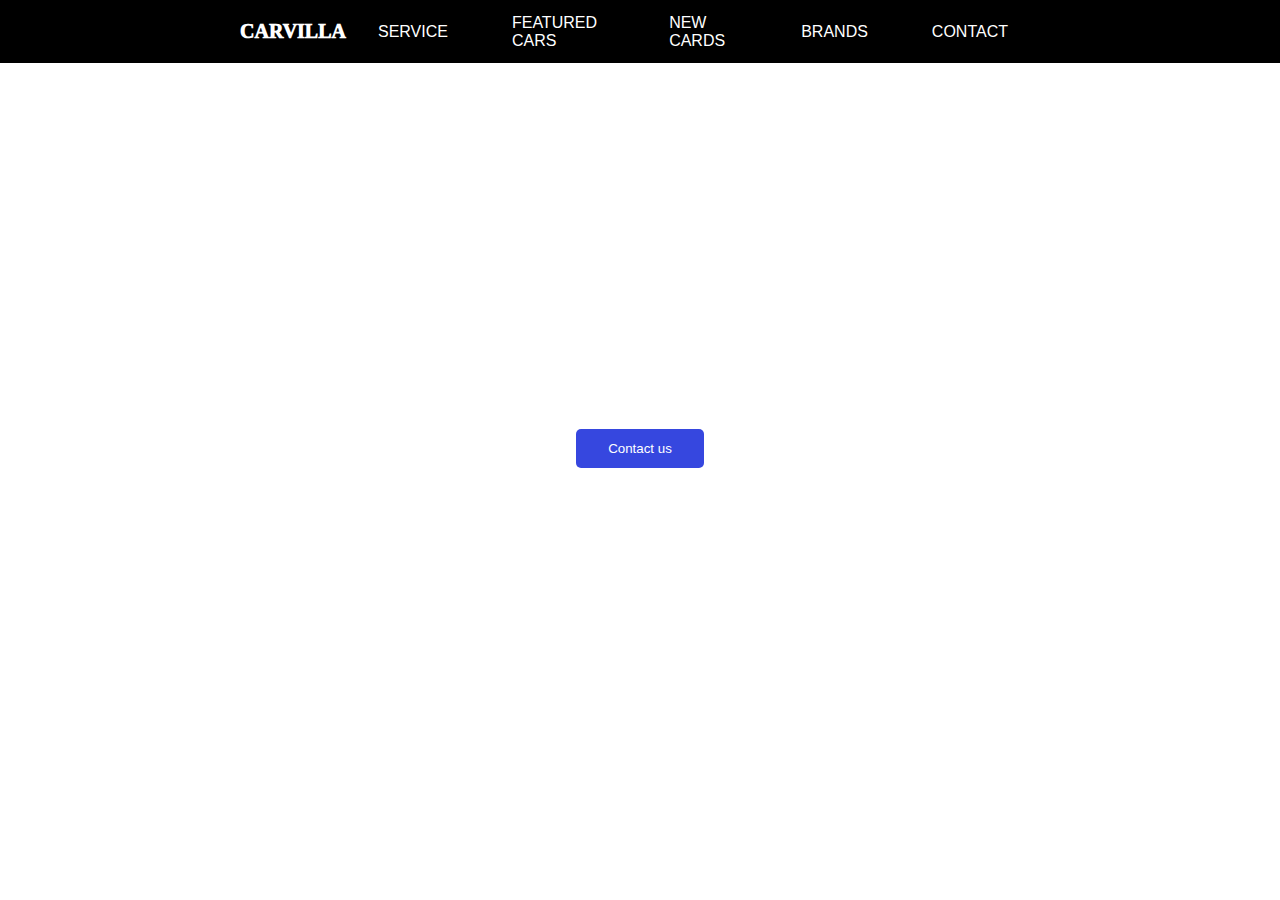
<file: index.html>
<!DOCTYPE html>
<html lang="en">
<head>
    <meta charset="UTF-8">
    <meta name="viewport" content="width=device-width, initial-scale=1.0">
    <title>Document</title>
    <link rel="stylesheet" href="style.css">
</head>
<body>
    <nav>
        <h3>CARVILLA</h3>
        <div class="options">
            <h4>SERVICE</h4>
            <h4>FEATURED CARS</h4>
            <h4>NEW CARDS</h4>
            <h4>BRANDS</h4>
            <h4>CONTACT</h4>
        </div>
    </nav>

    <div class="main">
        <h2>GET YOUR DESIRED CAR IN REASONABLE PRICE</h2>

        <h3>
            Lorem ipsum dolor sit amet, consectetur adipiscing elit, sed do eiusmod tempor incididunt ut labore et dolore magna aliqua. 
        </h3>
        <button>Contact us</button>
    </div>

    
</body>
</html>
</file>
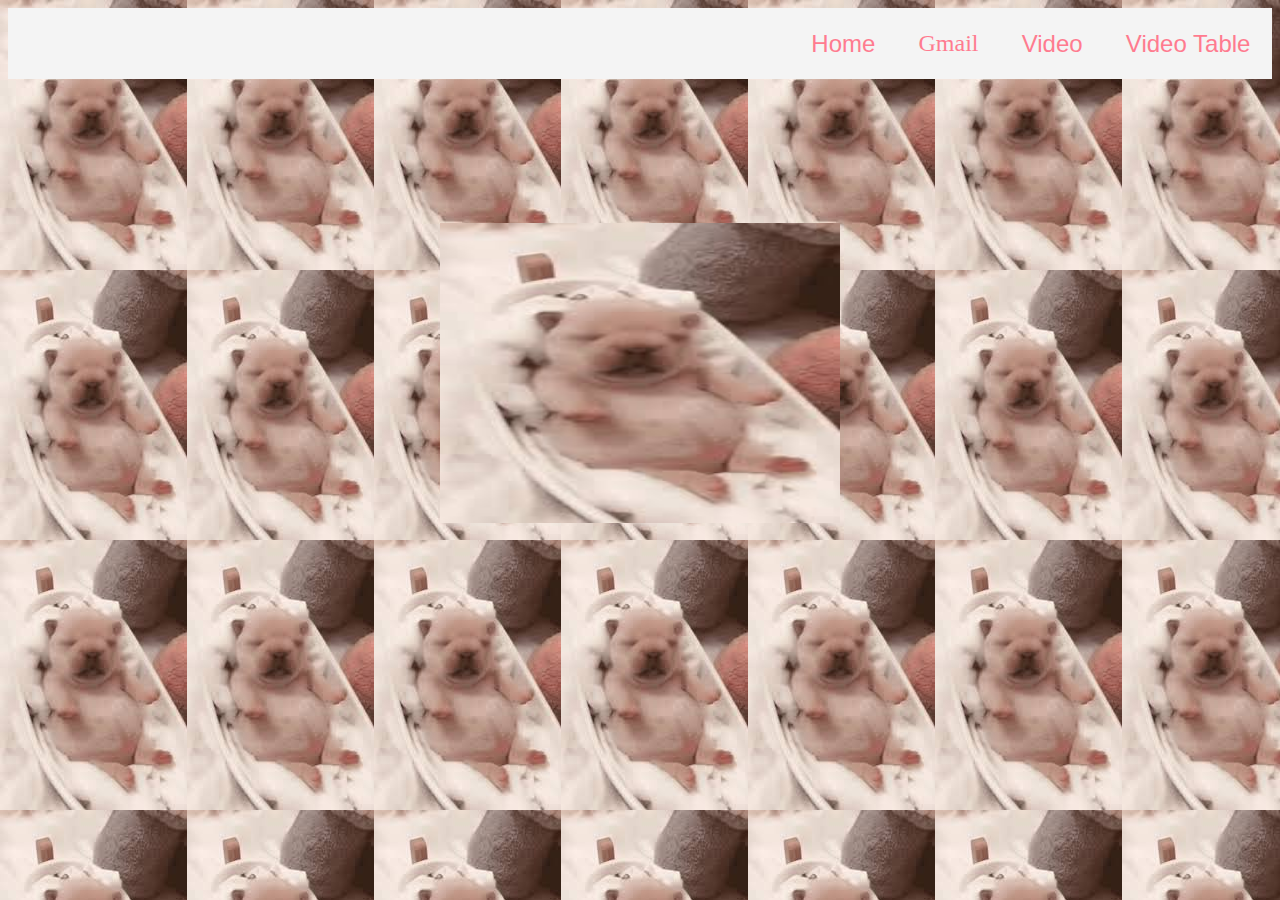
<file: gmail.html>
<!DOCTYPE html>
<html lang="en">
<head>
    <meta charset="UTF-8">
    <meta name="viewport" content="width=device-width, initial-scale=1.0">
    <title>Video</title>
    <style>
       body{
            font-family: Arial, Helvetica, sans-serif;
            background-image: url(media/gmail-pibble.jpeg);

        }
        .head {
            display: flex;
            align-items: center;
            justify-content: flex-end;
            padding: 3em, 3em, 2em, 2em;
            font-size: 1.5em;
            background-color: rgb(244, 244, 244);
        }
        a {
            margin: 0.9em;
            color: rgb(255, 123, 143);
            text-decoration: none;
        }
        a:active {
            color: rgb(255, 28, 62);
        }

        #gmail {
            font-family: cursive;
        }
        
        #gmail_image {
            animation: rotation 5s infinite linear;
        }

        .gmail_div {
            display: flex;
            justify-content: center;
            margin: 9em;
        }

        @keyframes rotation {
        from {
            transform: rotate(0deg);
        }
        to {
            transform: rotate(360deg);
        }
        }

    </style>
</head>
<body>
    <div class="head">
        <a href="./index.html">Home</a>
        <a href="./time.html" id="gmail">Gmail</a>
        <a href="./video.html">Video</a>
        <a href="video_table.html">Video Table</a>
    </div>
    <div class="gmail_div">
        <img src="media/gmail-pibble.jpeg" alt="gmail puppy" id="gmail_image" width="400em" height="300em">    
    </div>
    
</body>
</html>
</file>
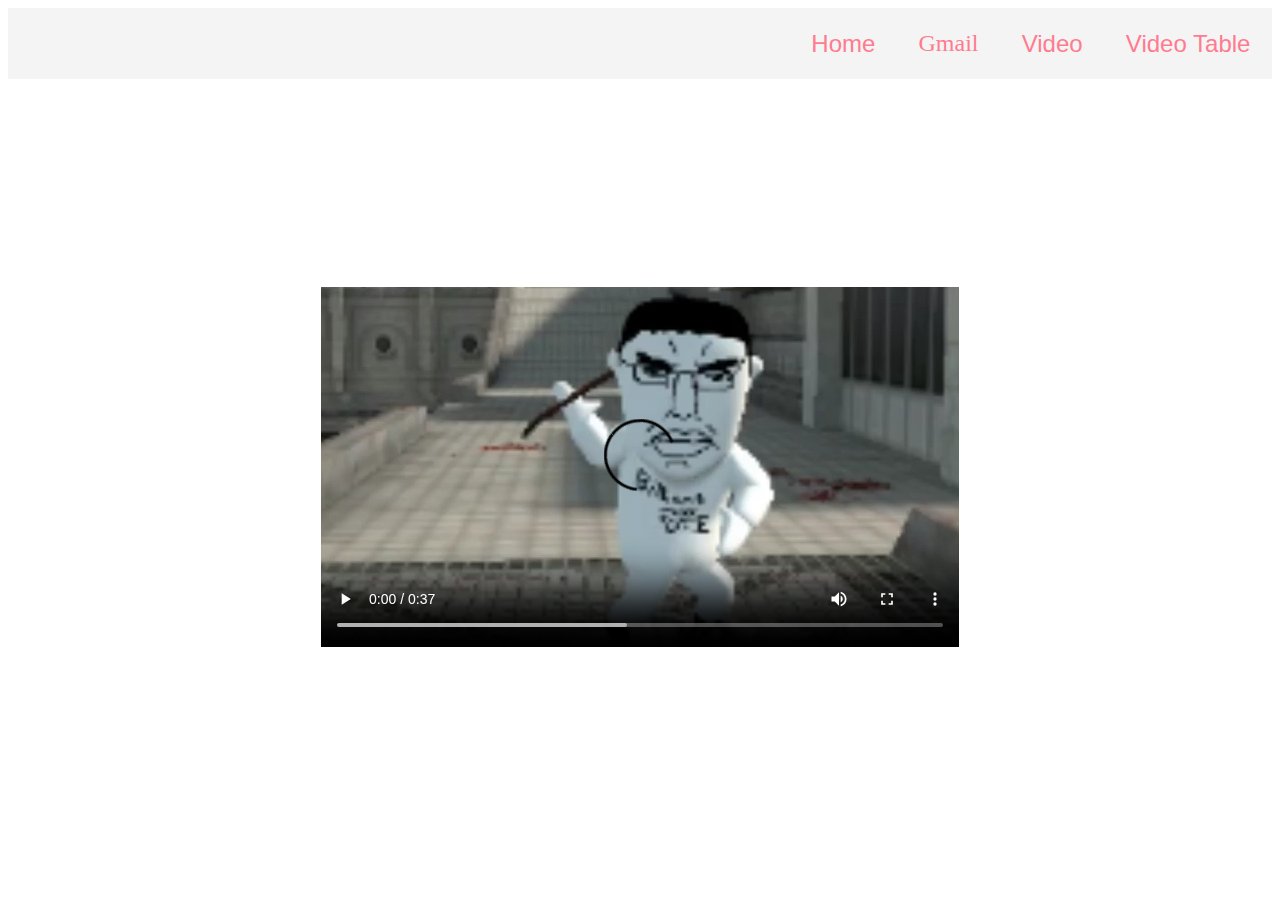
<file: video.html>
<!DOCTYPE html>
<html lang="en">
<head>
    <meta charset="UTF-8">
    <meta name="viewport" content="width=device-width, initial-scale=1.0">
    <title>Video</title>
    <style>
       body{
            font-family: Arial, Helvetica, sans-serif
        }
        .head {
            display: flex;
            align-items: center;
            justify-content: flex-end;
            padding: 3em, 3em, 2em, 2em;
            font-size: 1.5em;
            background-color: rgb(244, 244, 244);
        }
        a {
            margin: 0.9em;
            color: rgb(255, 123, 143);
            text-decoration: none;
        }
        a:active {
            color: rgb(255, 28, 62);
        }

        #video {
            display: flex;
            justify-content: center;
            margin: 13em;
        }

        #gmail {
            font-family: cursive;
        }

    </style>
</head>
<body>
    <div class="head">
        <a href="./index.html">Home</a>
        <a href="./gmail.html" id="gmail">Gmail</a>
        <a href="./video.html">Video</a>
        <a href="video_table.html">Video Table</a>
    </div>
    <div id="video">
        <video src="./media/billions must dance.mp4 " controls autoplay></video>
    </div>
</body>
</html>
</file>
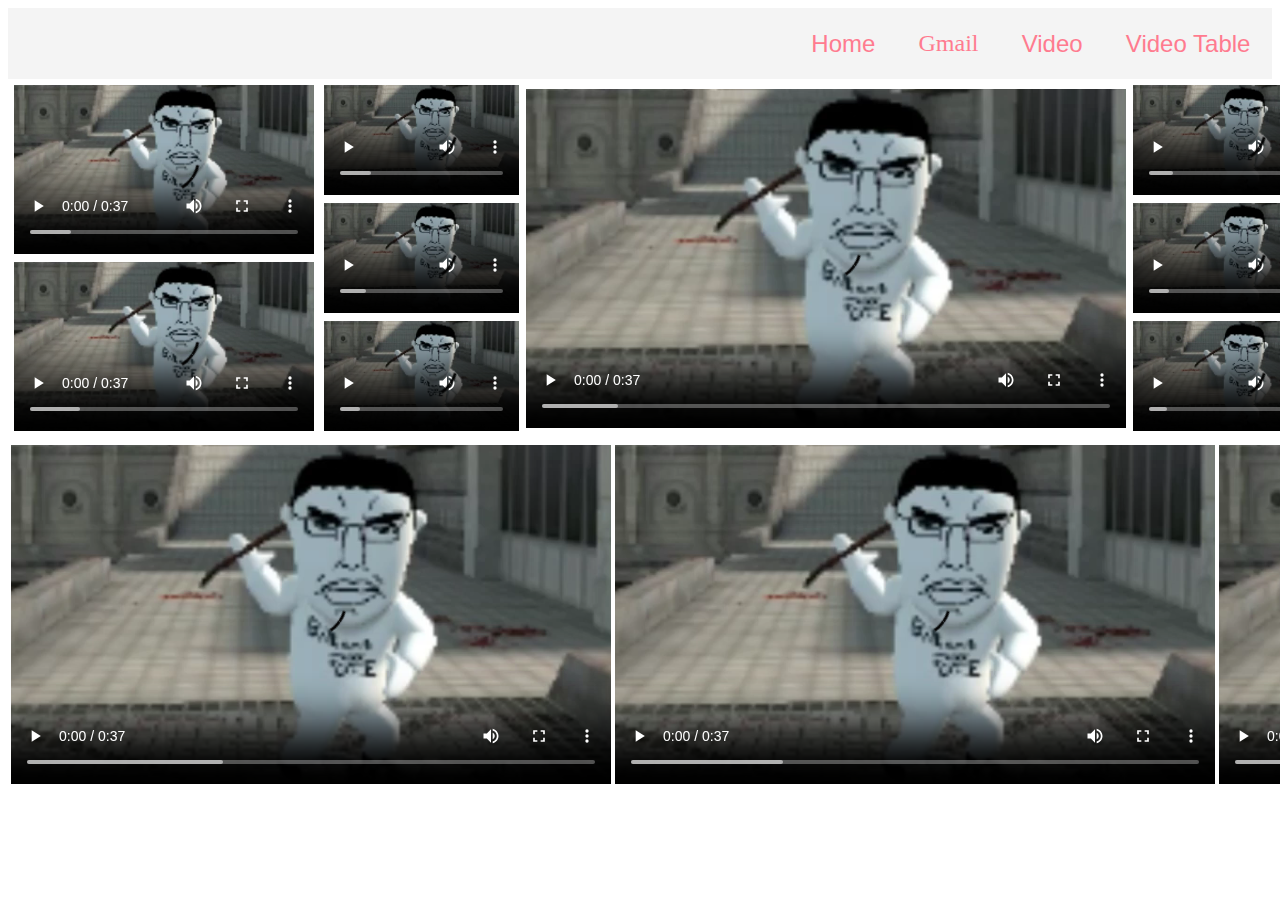
<file: video_table.html>
<!DOCTYPE html>
<html lang="en">
<head>
    <meta charset="UTF-8">
    <meta name="viewport" content="width=device-width, initial-scale=1.0">
    <title>Video</title>
    <style>
       body{
            font-family: Arial, Helvetica, sans-serif
        }
        .head {
            display: flex;
            align-items: center;
            justify-content: flex-end;
            padding: 3em, 3em, 2em, 2em;
            font-size: 1.5em;
            background-color: rgb(244, 244, 244);
        }
        a {
            margin: 0.9em;
            color: rgb(255, 123, 143);
            text-decoration: none;
        }
        a:active {
            color: rgb(255, 28, 62);
        }

        #video {
            display: flex;
            justify-content: center;
            margin: 13em;
        }

        #gmail {
            font-family: cursive;
        }

    </style>
</head>
<body>
    <div class="head">
        <a href="./index.html">Home</a>
        <a href="./gmail.html" id="gmail">Gmail</a>
        <a href="./video.html">Video</a>
        <a href="video_table.html">Video Table</a>
    </div>

 

    <table>
        <tr>
            <td>
                <table>
                    <tr>
                        <td> <video src="./media/billions must dance.mp4 " controls autoplay loop width="300px"></video> </td>
                    </tr>
                    <tr>
                        <td> <video src="./media/billions must dance.mp4 " controls autoplay loop width="300px"></video> </td>
                    </tr>
                </table>
            </td>
            <td>
                <table>
                    <tr>
                        <td> <video src="./media/billions must dance.mp4 " controls autoplay loop width="195px"></video> </td>
                    </tr>
                    <tr>
                        <td> <video src="./media/billions must dance.mp4 " controls autoplay loop width="195px"></video> </td>
                    </tr>
                    <tr>
                        <td> <video src="./media/billions must dance.mp4 " controls autoplay loop width="195px"></video> </td>
                    </tr>
                </table>
            </td>
            <td>
                <video src="./media/billions must dance.mp4 " controls autoplay loop width="600px"></video> 
            </td>
            <td>
                <table>
                    <tr>
                        <td> <video src="./media/billions must dance.mp4 " controls autoplay  width="195px"></video> </td>
                    </tr>
                    <tr>
                        <td> <video src="./media/billions must dance.mp4 " controls autoplay  width="195px"></video> </td>
                    </tr>
                    <tr>
                        <td> <video src="./media/billions must dance.mp4 " controls autoplay  width="195px"></video> </td>
                    </tr>
                </table>
            </td>
            <td>
                <table>
                    <tr>
                        <td> <video src="./media/billions must dance.mp4 " controls autoplay  width="300px"></video> </td>
                    </tr>
                    <tr>
                        <td> <video src="./media/billions must dance.mp4 " controls autoplay  width="300px"></video> </td>
                    </tr>
                </table>
            </td>
        </tr>
    </table>

    <table>
        <tr>
            <td>
                <video src="./media/billions must dance.mp4 " controls autoplay loop width="600px"></video> 
            </td>
            <td>
                <video src="./media/billions must dance.mp4 " controls autoplay loop width="600px"></video> 
            </td>
            <td>
                <video src="./media/billions must dance.mp4 " controls autoplay loop width="600px"></video> 
            </td>

        </tr>
        
    </table>
   
</body>
</html>
</file>
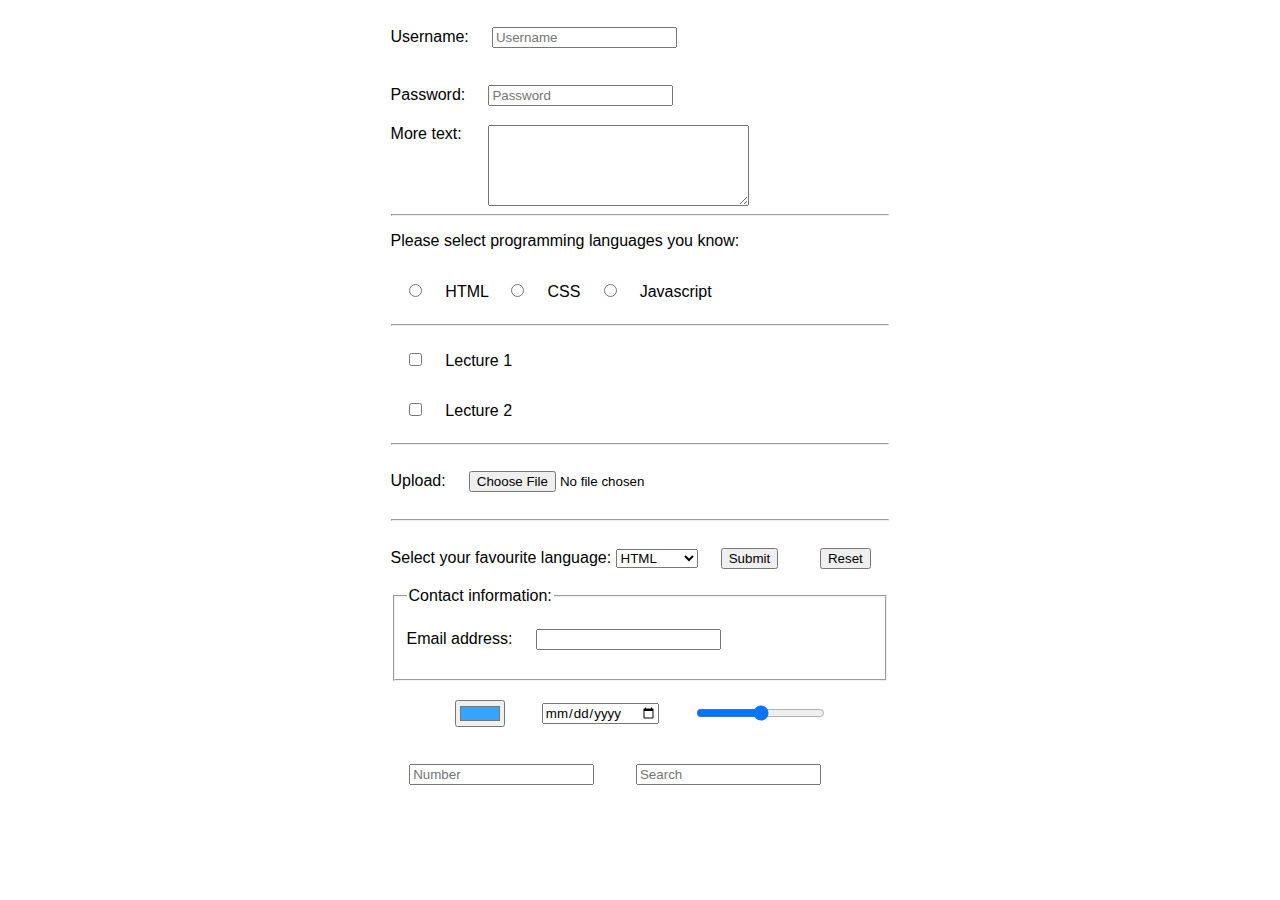
<file: week3/form.html>
<!DOCTYPE html>
<html lang="en">
<head>
    <meta charset="UTF-8">
    <meta name="viewport" content="width=device-width, initial-scale=1.0">
    <title>Form</title>
    <style>
        form, input, label {
           margin: auto;
           
        }
       
        *{
            font-family:Arial, Helvetica, sans-serif;
        }
        body {
            display: flex;
            justify-content: center;
        }
        .form {
            display: flex;
            justify-content: center;
        }
        input {
            margin: 1.4em;
        }
        textarea {
            vertical-align: top;
            margin-left: 22px;
        }
        button > #options {
            padding: 0.4em;
        }
        .random {
            display: flex;
            justify-content: center;
            align-items: center;
        }
        
    </style>
</head>
<body>
    <div class="form"></div>
        <form>
            <label for="">Username:</label>
            <input type="text" maxlength="16" placeholder="Username">
            
            <div id="passpord">
                <label for="">Password:</label>
                <input type="password" minlength="8" maxlength="32" placeholder="Password">
            </div>

            <div id="extra_text">
                <label for="">More text:</label>
                <textarea name="" id="" cols="30" rows="5"></textarea>
            </div>
            <hr>
            <div id="favourite_lang">
                <p>Please select programming languages you know:</p>
                <input type="radio" value="html">
                <label for="html">HTML</label>
                <input type="radio" value="css">
                <label for="css">CSS</label>
                <input type="radio" value="Javascript">
                <label for="Javascript">Javascript</label>

            </div>
            <hr>
            <div id="checkbox1">
                <input type="checkbox">
                <label for="">Lecture 1</label>
            </div>

            <div id="checkbox2">
                <input type="checkbox">
                <label for="">Lecture 2</label>
            </div>
            <hr>
            <div id="uploading_files">
                <label for="">Upload:</label>
                <input type="file">
            </div>
            <hr>
            <div id="options">
                <label for="">Select your favourite language: </label>
                <select name="" id="">
                    <option value="">HTML</option>
                    <option value="">CSS</option>
                    <option value="">Javascript</option>
                </select>
                <input type="submit" value="Submit">
                <input type="reset" value="Reset">
            
            </div>

            <fieldset>
                <legend>Contact information:</legend>
                <label for="">Email address:</label>
                <input type="tel">
                <label ></label>

            </fieldset>

            <div class="random">
                <input type="color" value="#37a4ff" id="color">
                <input type="date">
                <input type="range">
            </div>

            <div class="random2">
                <input type="number" placeholder="Number">
                <input type="search" placeholder="Search">
            </div>

        </form>
    </div>
</body>
</html>
</file>
<file: style.css>
body{
    margin: 0;
}
nav {
    background-color: black;
    display: flex;
    align-items: center;
    justify-content: space-between ;
    height: auto;
    padding: 0 240px;
}

.options {
    display: flex;
    justify-content: space-between;
    align-items: center;
}

h4 {
    color: white;
    margin: 0 32px;
    transition-duration: 0.3s;
    font-family: Arial, Helvetica, sans-serif;
    font-weight: 100;
}

h3{
    color: white;
    font-family: serif;
    font-weight: 1000;
    font-size: 20px;
}

h4:hover {
    color:blue;
    
}

.main {
    display: flex;
    flex-direction: column;
    justify-content: center;
    align-items: center;
    align-content: cetner;
    height: 70vh;
    background-position: center center;
    background-image: url(https://images.unsplash.com/photo-1497564245203-66a1216f073a?q=80&w=2070&auto=format&fit=crop&ixlib=rb-4.0.3&ixid=M3wxMjA3fDB8MHxwaG90by1wYWdlfHx8fGVufDB8fHx8fA%3D%3D);
    padding: 0 200px;
}
.main > h3 {
    color: rgb(255, 255, 255);
    font-family: Arial, Helvetica, sans-serif;
    font-weight: lighter;
    font-size: 16px;
}
h2{
    color: white;
    font-size: 32px;
    font-family: Arial, Helvetica, sans-serif;
}

button {
    background-color: rgb(54, 71, 223);
    border: none;
    padding: 12px 32px;
    border-radius: 5px;
    color: white;
    margin: 16px;
}
</file>
